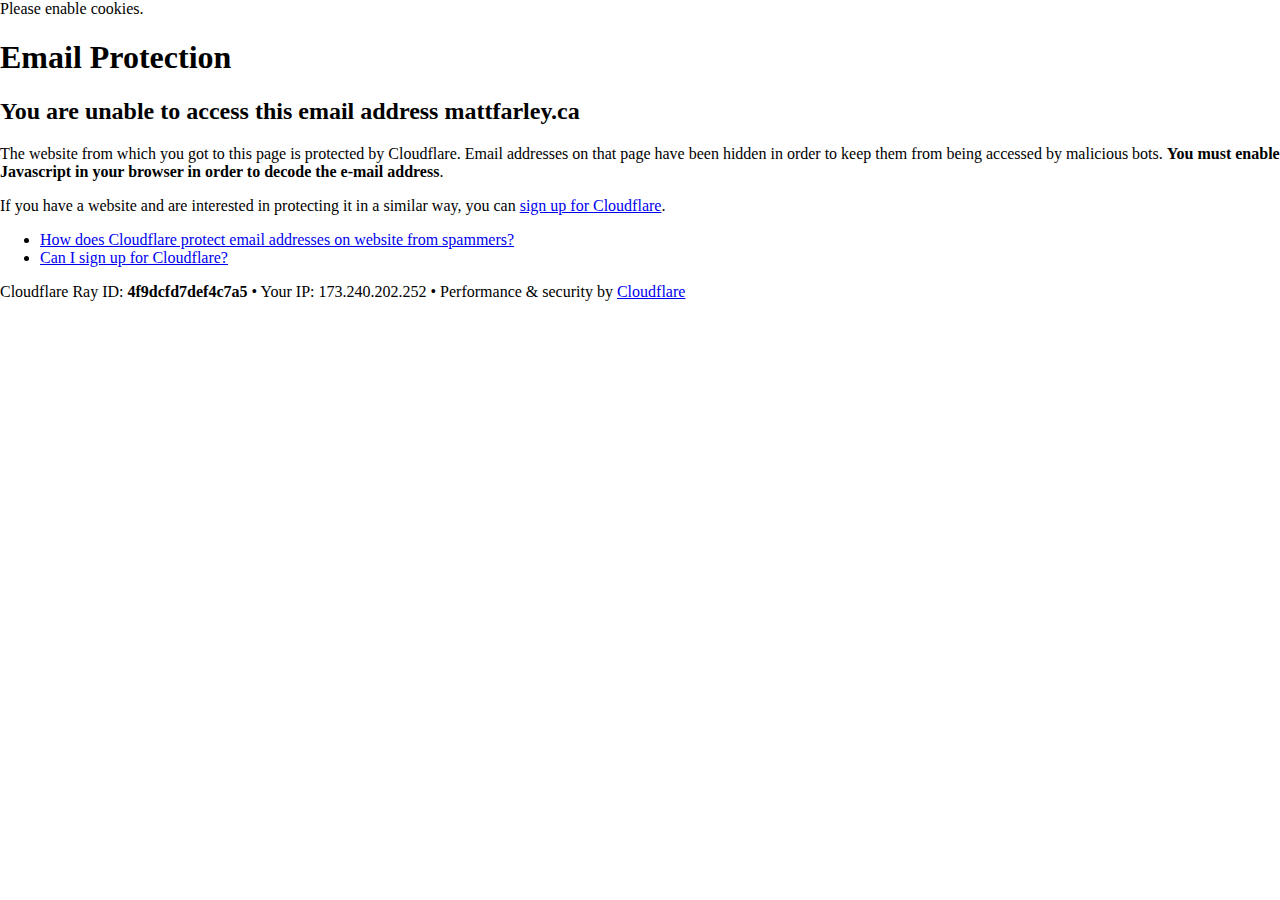
<file: cdn-cgi/l/email-protection.html>
<!DOCTYPE html>
<!--[if lt IE 7]> <html class="no-js ie6 oldie" lang="en-US"> <![endif]-->
<!--[if IE 7]>    <html class="no-js ie7 oldie" lang="en-US"> <![endif]-->
<!--[if IE 8]>    <html class="no-js ie8 oldie" lang="en-US"> <![endif]-->
<!--[if gt IE 8]><!--> <html class="no-js" lang="en-US"> <!--<![endif]-->

<!-- Mirrored from mattfarley.ca/cdn-cgi/l/email-protection by HTTrack Website Copier/3.x [XR&CO'2014], Sun, 21 Jul 2019 14:23:00 GMT -->
<!-- Added by HTTrack --><meta http-equiv="content-type" content="text/html;charset=UTF-8" /><!-- /Added by HTTrack -->
<head>
<title>Email Protection | Cloudflare</title>
<meta charset="UTF-8" />
<meta http-equiv="Content-Type" content="text/html; charset=UTF-8" />
<meta http-equiv="X-UA-Compatible" content="IE=Edge,chrome=1" />
<meta name="robots" content="noindex, nofollow" />
<meta name="viewport" content="width=device-width,initial-scale=1,maximum-scale=1" />
<link rel="stylesheet" id="cf_styles-css" href="http://mattfarley.ca/cdn-cgi/styles/cf.errors.css" type="text/css" media="screen,projection" />
<!--[if lt IE 9]><link rel="stylesheet" id='cf_styles-ie-css' href="/cdn-cgi/styles/cf.errors.ie.css" type="text/css" media="screen,projection" /><![endif]-->
<style type="text/css">body{margin:0;padding:0}</style>


<!--[if gte IE 10]><!--><script type="text/javascript" src="http://mattfarley.ca/cdn-cgi/scripts/zepto.min.js"></script><!--<![endif]-->
<!--[if gte IE 10]><!--><script type="text/javascript" src="http://mattfarley.ca/cdn-cgi/scripts/cf.common.js"></script><!--<![endif]-->



</head>
<body>
  <div id="cf-wrapper">
    <div class="cf-alert cf-alert-error cf-cookie-error" id="cookie-alert" data-translate="enable_cookies">Please enable cookies.</div>
    <div id="cf-error-details" class="cf-error-details-wrapper">
      <div class="cf-wrapper cf-header cf-error-overview">
        <h1 data-translate="block_headline">Email Protection</h1>
        <h2 class="cf-subheadline"><span data-translate="unable_to_access">You are unable to access this email address</span> mattfarley.ca</h2>
      </div><!-- /.header -->

      <div class="cf-section cf-wrapper">
        <div class="cf-columns two">
          <div class="cf-column">
            <p>The website from which you got to this page is protected by Cloudflare. Email addresses on that page have been hidden in order to keep them from being accessed by malicious bots. <strong>You must enable Javascript in your browser in order to decode the e-mail address</strong>.</p>
            <p>If you have a website and are interested in protecting it in a similar way, you can <a href="https://www.cloudflare.com/sign-up?utm_source=email_protection">sign up for Cloudflare</a>.</p>
          </div>

          <div class="cf-column">
            <div class="grid_4">
              <div class="rail">
                  <div class="panel">
                      <ul class="nobullets">
                        <li><a class="modal-link-faq" href="https://support.cloudflare.com/hc/en-us/articles/200170016-What-is-Email-Address-Obfuscation-">How does Cloudflare protect email addresses on website from spammers?</a></li>
                        <li><a class="modal-link-faq" href="https://support.cloudflare.com/hc/en-us/categories/200275218-Getting-Started">Can I sign up for Cloudflare?</a></li>
                    </ul>
                </div>
              </div>
            </div>
          </div>
        </div>
      </div><!-- /.section -->

      <div class="cf-error-footer cf-wrapper">
  <p>
    <span class="cf-footer-item">Cloudflare Ray ID: <strong>4f9dcfd7def4c7a5</strong></span>
    <span class="cf-footer-separator">&bull;</span>
    <span class="cf-footer-item"><span>Your IP</span>: 173.240.202.252</span>
    <span class="cf-footer-separator">&bull;</span>
    <span class="cf-footer-item"><span>Performance &amp; security by</span> <a href="https://www.cloudflare.com/5xx-error-landing?utm_source=error_footer" id="brand_link" target="_blank">Cloudflare</a></span>
    
  </p>
</div><!-- /.error-footer -->


    </div><!-- /#cf-error-details -->
  </div><!-- /#cf-wrapper -->

  <script type="text/javascript">
  window._cf_translation = {};
  
  
</script>

</body>

<!-- Mirrored from mattfarley.ca/cdn-cgi/l/email-protection by HTTrack Website Copier/3.x [XR&CO'2014], Sun, 21 Jul 2019 14:23:00 GMT -->
</html>
</file>
